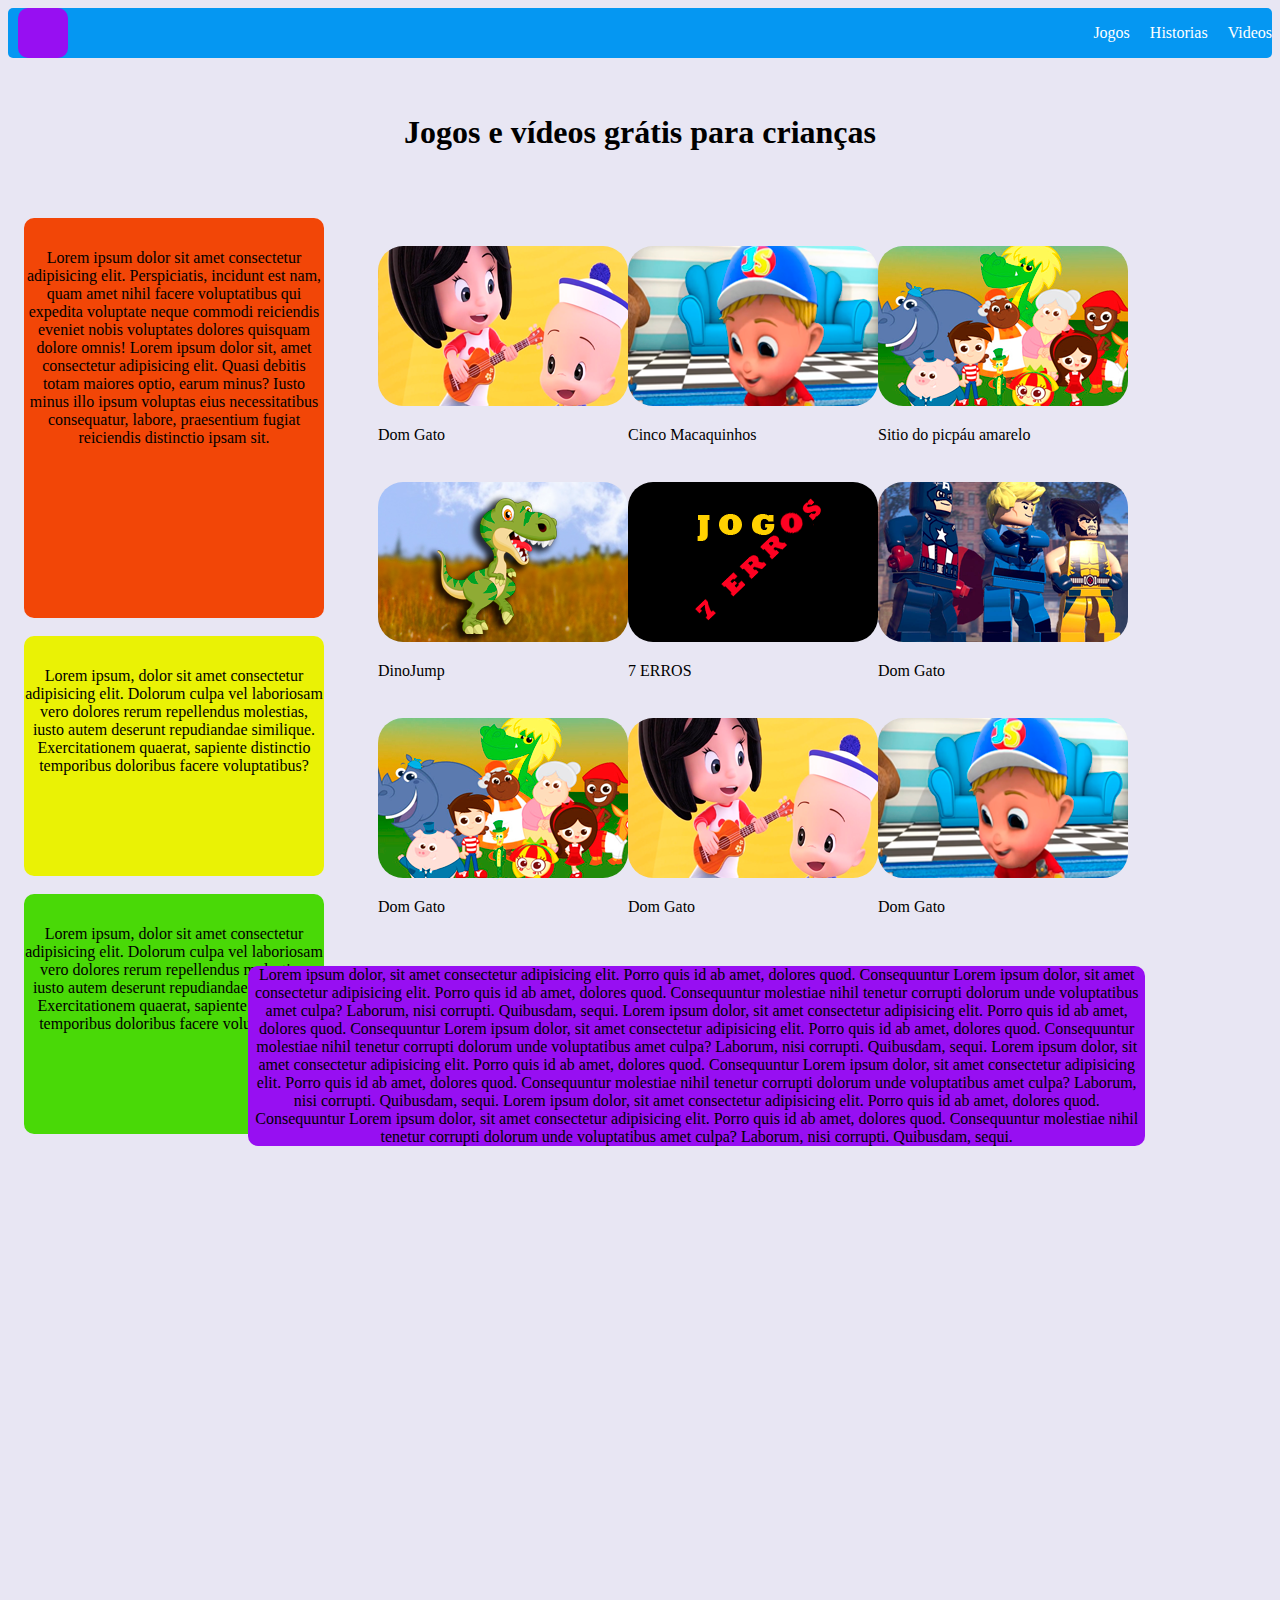
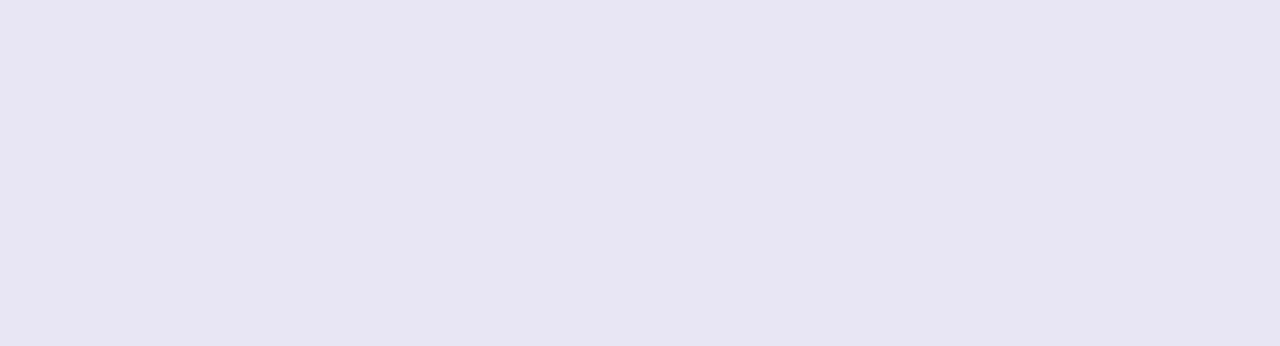
<file: index.html>
<!DOCTYPE html>
<html lang="pt-br">

<head>
    <meta charset="UTF-8">
    <meta http-equiv="X-UA-Compatible" content="IE=edge">
    <meta name="viewport" content="width=device-width, initial-scale=1.0">
     <link rel="stylesheet" href="style.css"> 

    <!-- este segundo css esta usando o servidor do bootstrap -->

     <link rel="stylesheet" href="https://stackpath.bootstrapcdn.com/bootstrap/4.1.3/css/bootstrap.min.css"
        integrity="sha384-MCw98/SFnGE8fJT3GXwEOngsV7Zt27NXFoaoApmYm81iuXoPkFOJwJ8ERdknLPMO" crossorigin="anonymous"> 
    <title>Jogos e Videos</title>

</head>

<body class="fundo">
    <!-- primeira versão de um site onde tera conteudo infantis tais como jogos e historias
    propsta:
    -jogo para colorir
    -jogo quebra cabeça -->
 
    

    <header>
        <div class="logo"></div>
        <ul class="menu">
            <li><a href="#">Jogos</a></li>
            <li><a href="#">Historias</a></li>
            <li><a href="#">Videos</a></li>
        </ul>
    </header> 

    <h1>Jogos e vídeos grátis para crianças</h1>

    <div class="bloco01">
        <pre>  </pre>
        <p>Lorem ipsum dolor sit amet consectetur adipisicing elit. Perspiciatis, incidunt est nam, quam amet nihil
            facere voluptatibus qui expedita voluptate neque commodi reiciendis eveniet nobis voluptates dolores
            quisquam dolore omnis!
            Lorem ipsum dolor sit, amet consectetur adipisicing elit. Quasi debitis totam maiores optio, earum minus?
            Iusto minus illo ipsum voluptas eius necessitatibus consequatur, labore, praesentium fugiat reiciendis
            distinctio ipsam sit.
        </p>
    </div>
    <div class="bloco02">
        <pre>  </pre>
        <p>Lorem ipsum, dolor sit amet consectetur adipisicing elit. Dolorum culpa vel laboriosam vero dolores rerum
            repellendus molestias, iusto autem deserunt repudiandae similique. Exercitationem quaerat, sapiente
            distinctio temporibus doloribus facere voluptatibus?

        </p>
    </div>
    </div>
    <div class="bloco03">
        <pre>  </pre>
        <p>Lorem ipsum, dolor sit amet consectetur adipisicing elit. Dolorum culpa vel laboriosam vero dolores rerum
            repellendus molestias, iusto autem deserunt repudiandae similique. Exercitationem quaerat, sapiente
            distinctio temporibus doloribus facere voluptatibus?

        </p>
    </div> 
 
    <!-- bloco do container onde sera alocadas as imagens -->

      <div class="row">
        <div class="col-6 col-md-4">
            
            <a href="Videos.html" target="_blanck"><img src="imagens/img01.png" alt=""></a>
            <p>Dom Gato</p>
          </div>
        <div class="col-6 col-md-4">
            <a href="videop2.html" target="_blanck"><img src="imagens/img02.png" alt=""></a>
            <p>Cinco Macaquinhos</p>

        </div>
        <div class="col-6 col-md-4">
            <a href="videosp3.html" target="_blanck"><img src="imagens/img03.png" alt=""></a>
            <p>Sitio do picpáu amarelo</p>
        </div>
      </div>

      <br>

      <div class="row">
        <div class="col-6 col-md-4">
            <a href="jogo01.html" target="_blanck"> <img src="imagens/img07.png" alt=""></a>
           
            <p>DinoJump</p>
        </div>
        <div class="col-6 col-md-4">
            <a href="jogo02.html" target="_blanck"><img src="imagens/12.png" alt=""></a>
            <p>7 ERROS</p>
        </div>
        <div class="col-6 col-md-4">
            <img src="imagens/img09.png" alt="">
            <p>Dom Gato</p>
        </div>
      </div>
       
      <br>
      <div class="row">
        <div class="col-6 col-md-4">
            <img src="imagens/img03.png" alt="">
            <p>Dom Gato</p>
        </div>
        <div class="col-6 col-md-4">
            <img src="imagens/img01.png" alt="">
            <p>Dom Gato</p>
        </div>
        <div class="col-6 col-md-4">
            <img src="imagens/img02.png" alt="">
            <p>Dom Gato</p>
        </div>
      </div>

      <!-- crinado um teste com container responsive -->
 <div class="container">
    
        <p>Lorem ipsum dolor, sit amet consectetur adipisicing elit. Porro quis id ab amet, dolores quod. Consequuntur    Lorem ipsum dolor, sit amet consectetur adipisicing elit. Porro quis id ab amet, dolores quod. Consequuntur molestiae nihil tenetur corrupti dolorum unde voluptatibus amet culpa?     Laborum, nisi corrupti. Quibusdam, sequi.
            Lorem ipsum dolor, sit amet consectetur adipisicing elit. Porro quis id ab amet, dolores quod. Consequuntur    Lorem ipsum dolor, sit amet consectetur adipisicing elit. Porro quis id ab amet, dolores quod. Consequuntur molestiae nihil tenetur corrupti dolorum unde voluptatibus amet culpa? Laborum, nisi corrupti. Quibusdam, sequi.  
            Lorem ipsum dolor, sit amet consectetur adipisicing elit. Porro quis id ab amet, dolores quod. Consequuntur    Lorem ipsum dolor, sit amet consectetur adipisicing elit. Porro quis id ab amet, dolores quod. Consequuntur molestiae nihil tenetur corrupti dolorum unde voluptatibus amet culpa? Laborum, nisi corrupti. Quibusdam, sequi.  
            Lorem ipsum dolor, sit amet consectetur adipisicing elit. Porro quis id ab amet, dolores quod. Consequuntur    Lorem ipsum dolor, sit amet consectetur adipisicing elit. Porro quis id ab amet, dolores quod. Consequuntur molestiae nihil tenetur corrupti dolorum unde voluptatibus amet culpa? Laborum, nisi corrupti. Quibusdam, sequi.      
        <p>
     
 </div>


</body>

<script src="https://code.jquery.com/jquery-3.3.1.slim.min.js"
    integrity="sha384-q8i/X+965DzO0rT7abK41JStQIAqVgRVzpbzo5smXKp4YfRvH+8abtTE1Pi6jizo"
    crossorigin="anonymous"></script>
<script src="https://cdnjs.cloudflare.com/ajax/libs/popper.js/1.14.3/umd/popper.min.js"
    integrity="sha384-ZMP7rVo3mIykV+2+9J3UJ46jBk0WLaUAdn689aCwoqbBJiSnjAK/l8WvCWPIPm49"
    crossorigin="anonymous"></script>
<script src="https://stackpath.bootstrapcdn.com/bootstrap/4.1.3/js/bootstrap.min.js"
    integrity="sha384-ChfqqxuZUCnJSK3+MXmPNIyE6ZbWh2IMqE241rYiqJxyMiZ6OW/JmZQ5stwEULTy"
    crossorigin="anonymous"></script>

    <!-- ---------------------------------------------------------------- -->


</html>
</file>
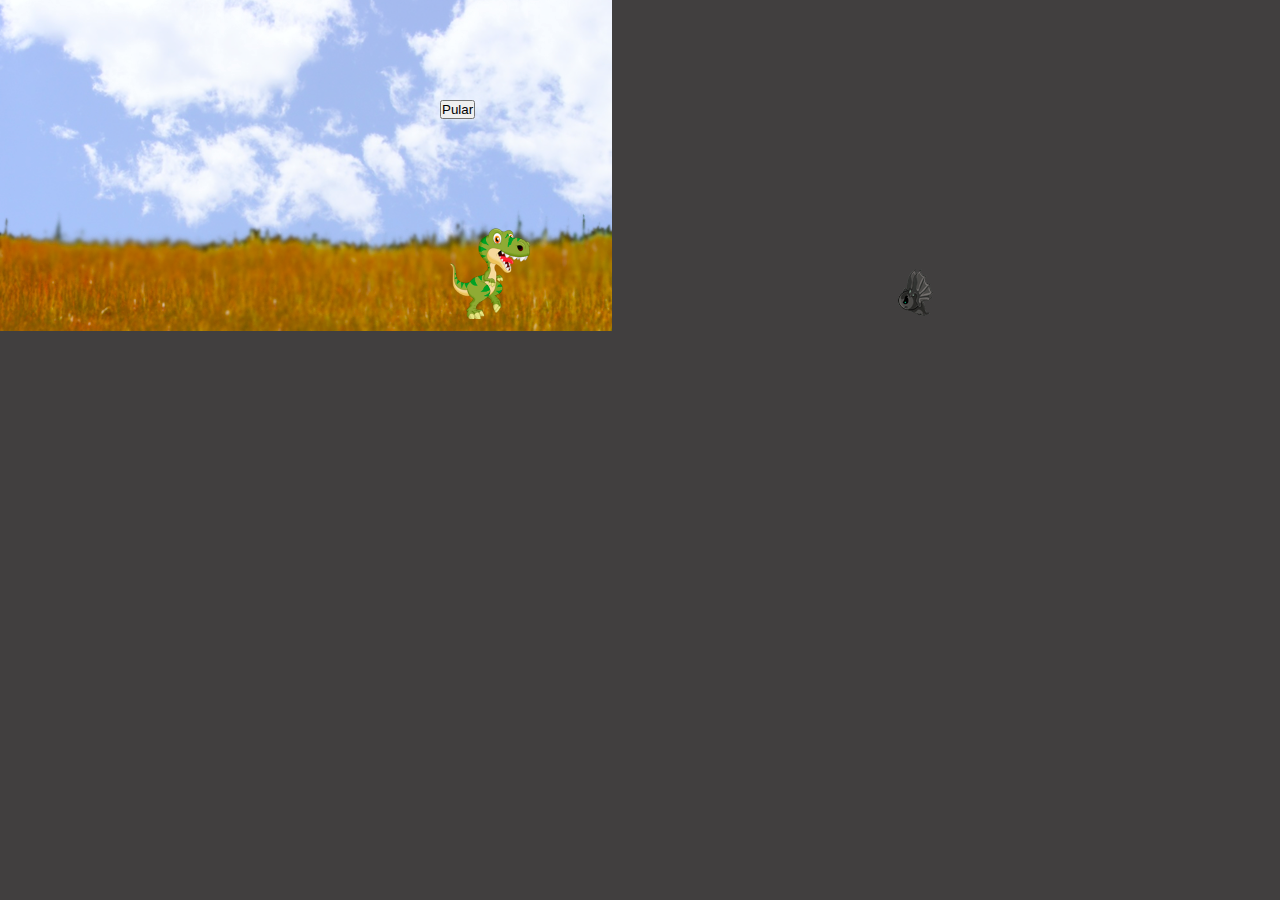
<file: jogo01.html>
<!DOCTYPE html>
<html lang="pt-br" >
<head>
    <meta charset="UTF-8">
    <meta http-equiv="X-UA-Compatible" content="IE=edge">
    <meta name="viewport" content="width=device-width, initial-scale=1.0">
    <!-- bootstrap -->
    <link rel="stylesheet" href="https://stackpath.bootstrapcdn.com/bootstrap/4.1.3/css/bootstrap.min.css"
    integrity="sha384-MCw98/SFnGE8fJT3GXwEOngsV7Zt27NXFoaoApmYm81iuXoPkFOJwJ8ERdknLPMO" crossorigin="anonymous"> 

    <title>game</title>

    
    <style>
      *{
        margin:0;
        padding: 0;
      }
     
     .fundo {
      
            height: 500px;
            position: relative;
            top: 50px;
            left: 450px;
            

      background-image: url("imagens/img06.png");
       background-repeat: no-repeat;
       width: 600px;
      animation: body 15s infinite linear;
     }
     @keyframes body{
       0%{left: 100px ;}
       50%{ left: 80px;}
       100%{ left: 100px;}
     }
     body{
       background-color: rgb(65, 63, 63);
     }
     
     /*-------------------------------------------------------------------------linha de estilo*/
      #game{
        width: 500px;
        height: 200px;
        /* border: 1px solid black; */
        
      }
        /* ---------------------------------------------------- criando o personagen */
         #perso{
            width: 50px;
            height: 50px;
            position: relative; 
            top: 100px;
           
            
          }
         /* ---------------------------------------------------- criando o inimigo */
          #quadrado{
            width: 30px;
            height: 30px;
            position: relative;
            top: 100px;
            left: 450px;
            animation: quadrado 2s infinite linear;
          }

         @keyframes quadrado{
         0%{left: 450px;}
         100%{left: -10px;}
         } 
         section{
           margin-left: -10px;
           margin-top: 50px;
         
         }
        
        
        

       </style>


      

      <script>
   

//-------------------------------------------------crindo o segundo teste de colisao


function myFunction03(){
      var value = 25
       var elemento = document.getElementById('perso')
       var quadrado = document.getElementById('quadrado')
       elemento.style.top =value+"px"

  setTimeout(function(){
       if(value==25){
        value=100 
        elemento.style.top =value+"px"       
       }
        
        
      },500)}


     setInterval(function(){
      var elemento = document.getElementById('perso')
     var quadrado = document.getElementById('quadrado')
     var dino =parseInt(window.getComputedStyle(elemento).getPropertyValue('top') )
     var quadradoPosition = parseInt(window.getComputedStyle(quadrado).getPropertyValue('left') )
    
     if(quadradoPosition < 40  && dino == 100){
  
       
     alert("colidiu")
     
     }

     },1)
     
    
      </script>



</head>

<body class="fundo">
  

  
   <section >
     

    <div class="container"> 
    <button onclick="myFunction03()">Pular</button>

    <div id="game" >
      <div id="perso" > <img src="imagens/img04.png" width="100px" height="100px"></div>
      <div id="quadrado" > <img src="imagens/img05.png" alt=""></div>
      <div id="stage"></div>
   </div>
    </div>
</section> 





</body>

</html>
</file>
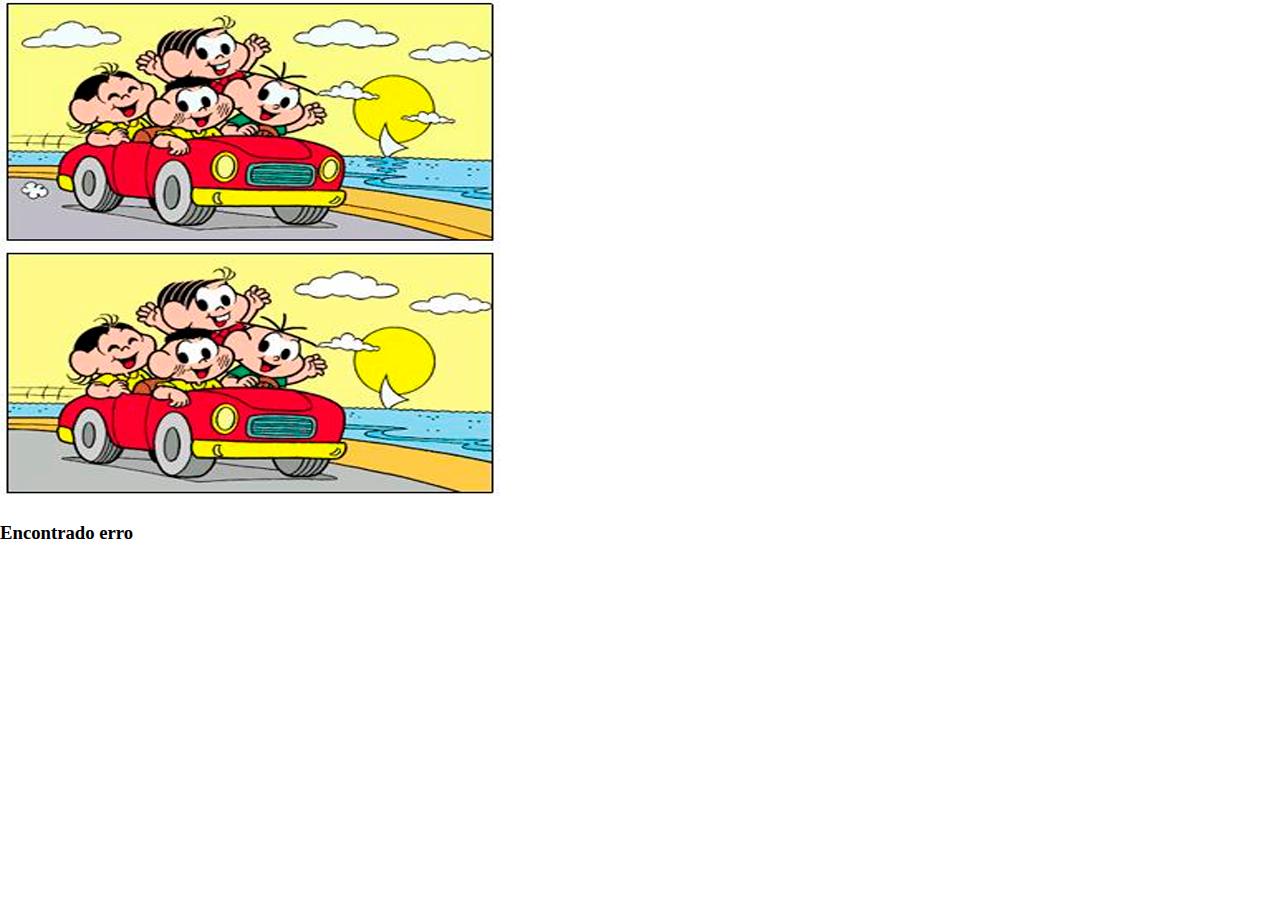
<file: jogo02.html>
<!DOCTYPE html>
<html lang="pt-br">
<head>
    <meta charset="UTF-8">
    <meta http-equiv="X-UA-Compatible" content="IE=edge">
    <meta name="viewport" content="width=device-width, initial-scale=1.0">
    
    <link rel="stylesheet" href="https://stackpath.bootstrapcdn.com/bootstrap/4.1.3/css/bootstrap.min.css"
    integrity="sha384-MCw98/SFnGE8fJT3GXwEOngsV7Zt27NXFoaoApmYm81iuXoPkFOJwJ8ERdknLPMO" crossorigin="anonymous">   

    <title>Jogo dos 7 erros</title>
</head>

<style>
*{
    margin: 0;
    padding: 0;
}
.turma{
     width: 500px;
    height: 500px; 
 
}
.e1{
    visibility: hidden;
}
.e2{
    visibility: hidden;
}
.e3{
    visibility: hidden;
}
.e4{
    visibility: hidden;
}
.e5{
    visibility: hidden;
}
.e6{
    visibility: hidden;
}
.e7{
    visibility: hidden;
   
}

</style>



<body>

   
<!------------- sitema pra  colocar uma imagen sobre outra --> 
                                                                                         
<div style='position:relative; top:0px; left:0px;'>
    <img src="imagens/img10.png " usemap="#jogo7" class="fundo">

    
    <img src="imagens/img11.png" width="50px" height="50px" style="position: absolute; top:260px; left:36px " class="e1" id="ee1"> 
    <img src="imagens/img11.png" width="50px" height="50px" style="position: absolute; top:410px; left:16px " class="e2" id="ee2"> 
    <img src="imagens/img11.png" width="50px" height="50px" style="position: absolute; top: 360px; left:396px" class="e3" id="ee3"> 
    <img src="imagens/img11.png" width="50px" height="50px" style="position: absolute; top: 415px; left:321px" class="e4" id="ee4"> 
    <img src="imagens/img11.png" width="50px" height="50px" style="position: absolute; top: 425px; left:390px" class="e5" id="ee5"> 
    <img src="imagens/img11.png" width="50px" height="50px" style="position: absolute; top: 400px; left:370px" class="e6" id="ee6"> 
    <img src="imagens/img11.png" width="50px" height="50px" style="position: absolute; top: 430px; left:175px" class="e7" id="ee7"> 
    </div>

      <map name="jogo7">
        <area alt="erro01" shape="rect" href="#" coords="47,263,109,316" onclick="image()"> 
        <area alt="erro02" shape="rect" href="#" coords="27,29,49,463" onclick="image2()">
        <area alt="erro03" shape="rect" href="#" coords="324,415,335,429" onclick="image3()">
        <area alt="erro04" shape="rect" href="#" coords="414,342,444,380" onclick="image4()"> 
        <area alt="erro05" shape="rect" href="#" coords="180,452,217,483" onclick="image5()">
        <area alt="erro06" shape="rect" href="#" coords="373,401,411,436" onclick="image6()">
        <area alt="erro07" shape="rect" href="#" coords="395,450,432,473" onclick="image7()"> 
        
    </map>
    <br>
    <h3 id="text01">Encontrado erro</h3>

<!-- ========================================================== -->
<script>

   var num = 0

    function image(){
    
    var element = document.getElementById("ee1").style.visibility="visible";
    num++
    change()
    congratulation()
    }
    function image2(){
    
    var element = document.getElementById("ee2").style.visibility="visible";
    num++
    change()
    congratulation()
    }
    function image3(){
    
    var element = document.getElementById("ee4").style.visibility="visible";
    num++
    change()
    congratulation()
    }
    function image4(){
    
    var element = document.getElementById("ee3").style.visibility="visible";
    num++
    change()
    congratulation()
    }
    function image5(){
    
    var element = document.getElementById("ee7").style.visibility="visible";
    num++
    change()
    congratulation()
    }
    function image6(){
    
    var element = document.getElementById("ee6").style.visibility="visible";
    num++
    change()
    congratulation()
    }
    function image7(){
    
    var element = document.getElementById("ee5").style.visibility="visible";
    num++
    change()
    congratulation()
    }

 function change(){
document.getElementById("text01").innerHTML ="Total de Erros encontrados "+num

 
 }
 function congratulation(){
     if(num==7){
        document.getElementById("text01").innerHTML ="Parabéns você encontrou todos os erros"
     }
 }

</script>
  

  
</body>
</html>
</file>
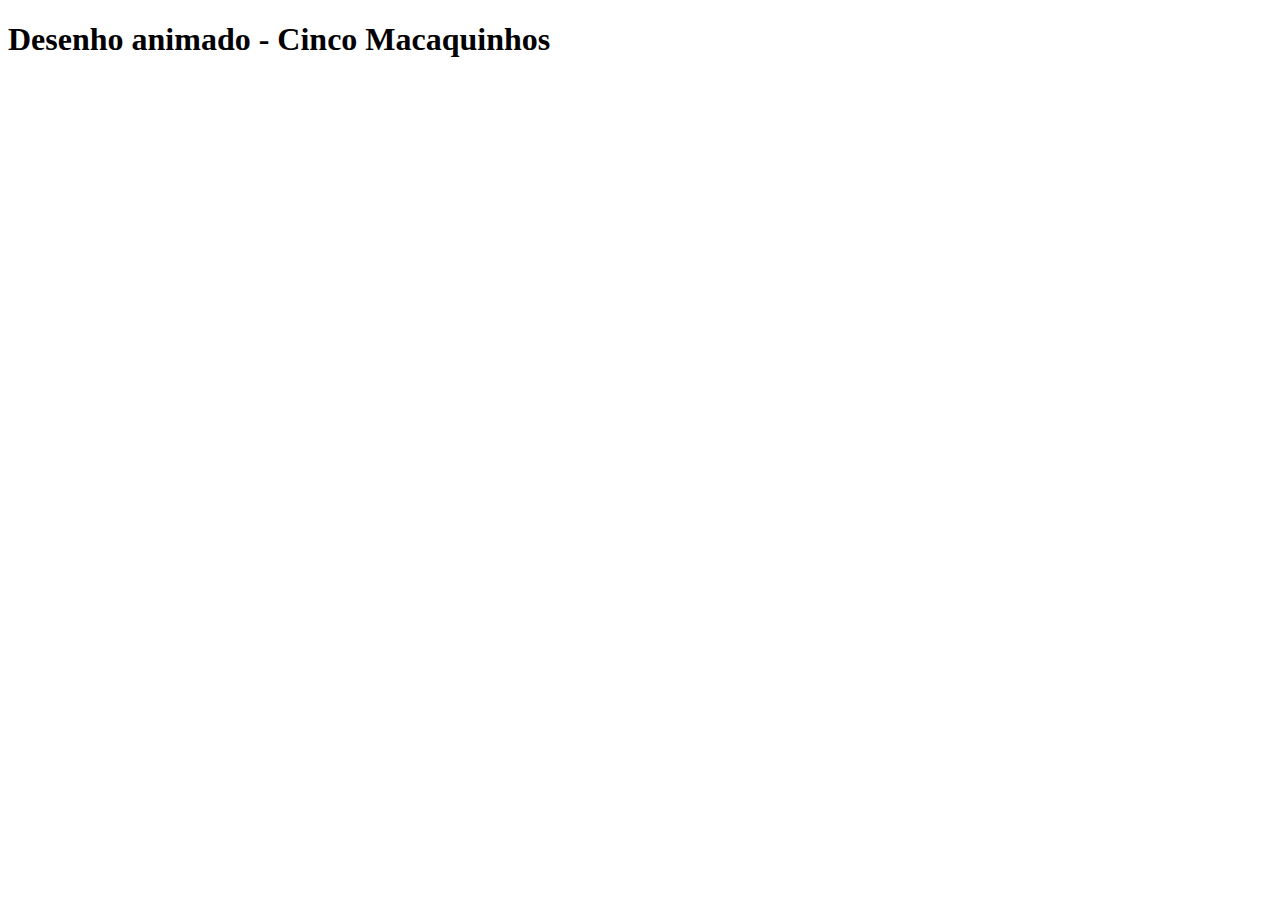
<file: videop2.html>
<!DOCTYPE html>
<html lang="pt-br">
<head>
    <meta charset="UTF-8">
    <meta http-equiv="X-UA-Compatible" content="IE=edge">
    <meta name="viewport" content="width=device-width, initial-scale=1.0">
    <title>Desenho animado</title>

    <link rel="stylesheet" href="https://stackpath.bootstrapcdn.com/bootstrap/4.1.3/css/bootstrap.min.css"
    integrity="sha384-MCw98/SFnGE8fJT3GXwEOngsV7Zt27NXFoaoApmYm81iuXoPkFOJwJ8ERdknLPMO" crossorigin="anonymous"> 
</head>
<body>
    <h1>Desenho animado - Cinco Macaquinhos</h1><br>

       <div class="embed-responsive embed-responsive-16by9">
        <iframe src="https://www.youtube.com/embed/UcwiUPtZw3A" title="YouTube video player" frameborder="0" allow="accelerometer; autoplay; clipboard-write; encrypted-media; gyroscope; picture-in-picture" allowfullscreen></iframe>

      </div>   

</body>
</html>
</file>
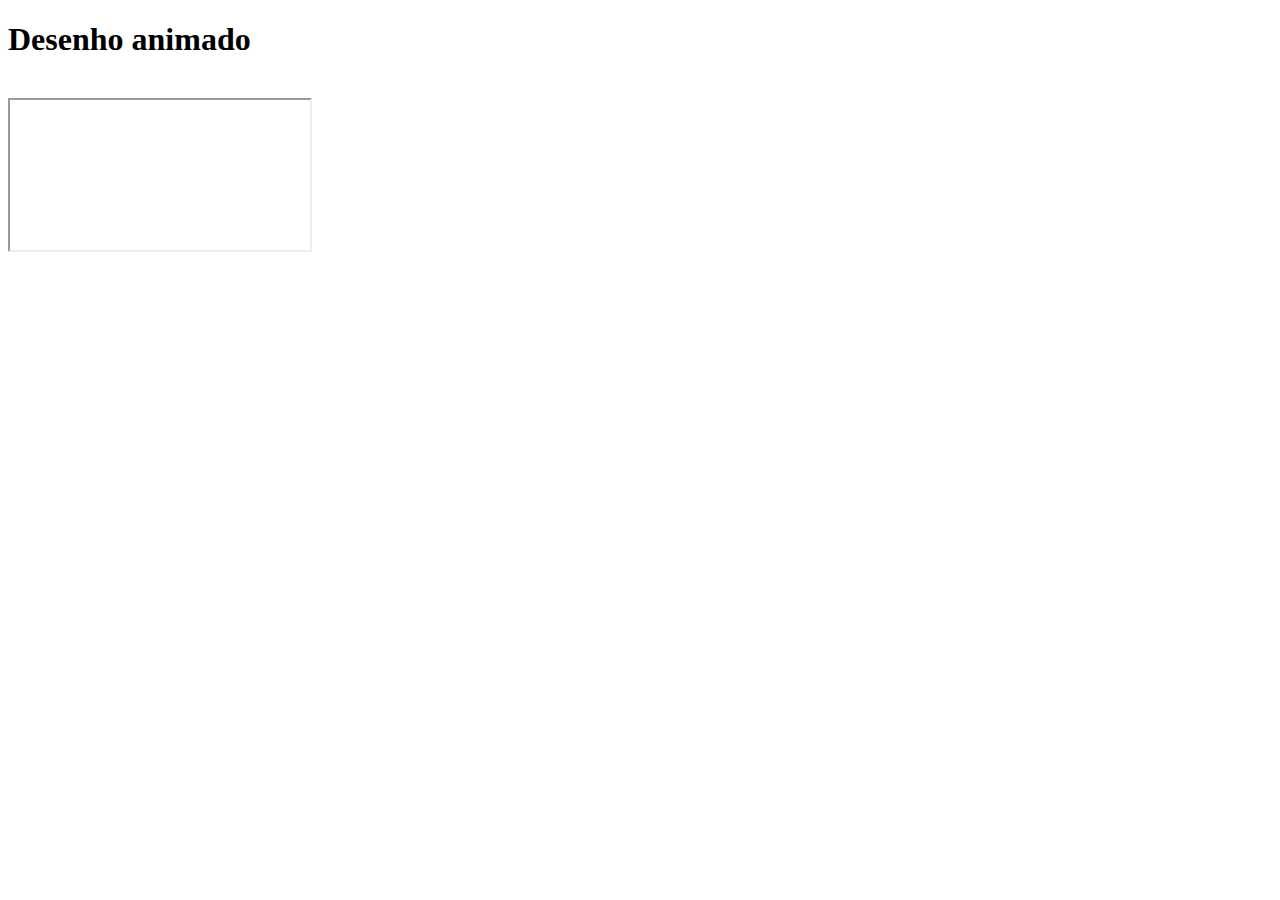
<file: Videos.html>
<!DOCTYPE html>
<html lang="pt-br">
<head>
    <meta charset="UTF-8">
    <meta http-equiv="X-UA-Compatible" content="IE=edge">
    <meta name="viewport" content="width=device-width, initial-scale=1.0">
    <title>Desenho animado</title>
    
     <link rel="stylesheet" href="https://stackpath.bootstrapcdn.com/bootstrap/4.1.3/css/bootstrap.min.css"
        integrity="sha384-MCw98/SFnGE8fJT3GXwEOngsV7Zt27NXFoaoApmYm81iuXoPkFOJwJ8ERdknLPMO" crossorigin="anonymous"> 
</head>
<body>
    <h1>Desenho animado</h1><br>

       <div class="embed-responsive embed-responsive-16by9">
        <iframe class="embed-responsive-item" src="https://www.youtube.com/embed/FUGlSfxTy8g" allowfullscreen></iframe>
      </div>   


</body>
</html>
</file>
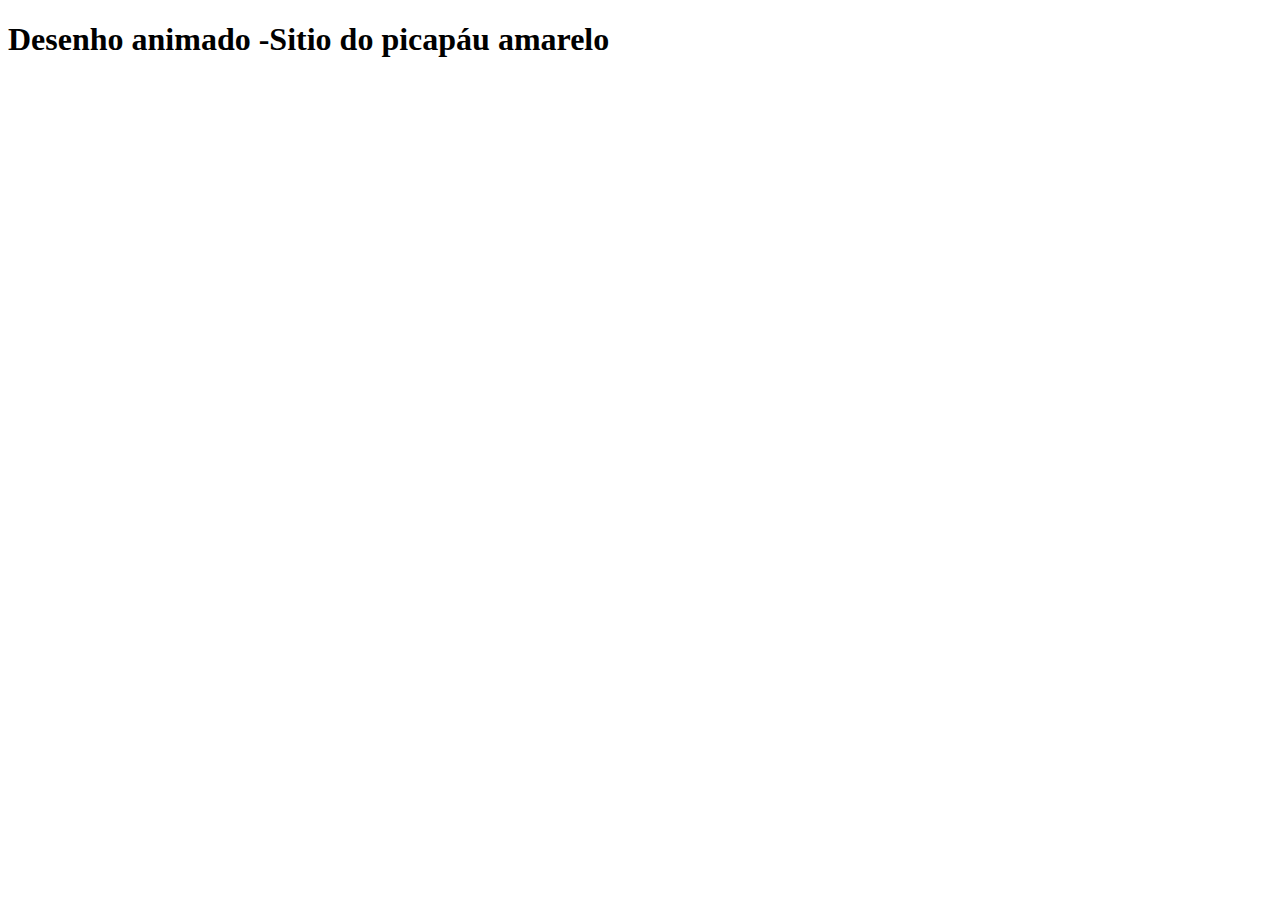
<file: videosp3.html>
<!DOCTYPE html>
<html lang="pt-br">
<head>
    <meta charset="UTF-8">
    <meta http-equiv="X-UA-Compatible" content="IE=edge">
    <meta name="viewport" content="width=device-width, initial-scale=1.0">
    <title>Desenho animado</title>

    <link rel="stylesheet" href="https://stackpath.bootstrapcdn.com/bootstrap/4.1.3/css/bootstrap.min.css"
    integrity="sha384-MCw98/SFnGE8fJT3GXwEOngsV7Zt27NXFoaoApmYm81iuXoPkFOJwJ8ERdknLPMO" crossorigin="anonymous"> 
</head>
<body>
    <h1>Desenho animado -Sitio do picapáu amarelo</h1><br>

       <div class="embed-responsive embed-responsive-16by9">

        <iframe  src="https://www.youtube.com/embed/4zGqkVxeY5s" title="YouTube video player" frameborder="0" allow="accelerometer; autoplay; clipboard-write; encrypted-media; gyroscope; picture-in-picture" allowfullscreen></iframe>
 
      </div>   

</body>
</html>
</file>
<file: style.css>
.menu li a{
     text-decoration: none;
     /* display: block; */
     margin-left: 20px;
      color: white;

}
.menu{
    list-style: none;
    display: flex;
    /* margin-right: 0px; */

}
 header{
    display: flex;
    justify-content: space-between;
    flex-wrap: wrap;
    background-color: #0597F2;
    border-radius: 5px;


} 
.logo{
    height: 50px;
    width: 50px;
    border-radius:10px;
    background-color: #970FF2;
    margin-left: 10px;
}
  h1{
 
    transform: translateY(35px);
    text-align: center;
} 
           /* -------------------parete responsavel pelas caixas de texto laterais--------------- */
 .bloco01{
    max-width: 300px;
   
    background-color: #F24607;
    border-radius: 10px;
    width: 22em;
    height: 25em;
    text-align: center; 
    transform: translate(1em,5em);
    
}

.bloco02{
    max-width: 300px;
    background-color:#EAF205;
    border-radius: 10px;
    width: 22em;
    height:15em ;
    text-align: center;
    transform: translate(1em,85px);
    
}

.bloco03{
    max-width: 300px;
    background-color:#49D907;
    border-radius: 10px;
    width: 22em;
    height:15em ;
    text-align: center;
    transform: translate(1em,90px);
   
} 

 /* -------------------parte responsavel pelos slotes de imagens--------------- */

 .row{

    display: flex; 
    transform: translate(23em,-50em); 
    padding: 2px;
    width: 800px;
    
} 
.row :hover{

 opacity: 85%;
 
}
img{
    border-radius: 25px;
}
.container p{
    background-color: #970FF2;
    transform: translate(15em,-49em); 
     width: 71%;
    border-radius: 10px;
    text-align: center;

}

.fundo{
    background-color: rgb(232, 230, 243);
    
}
</file>
